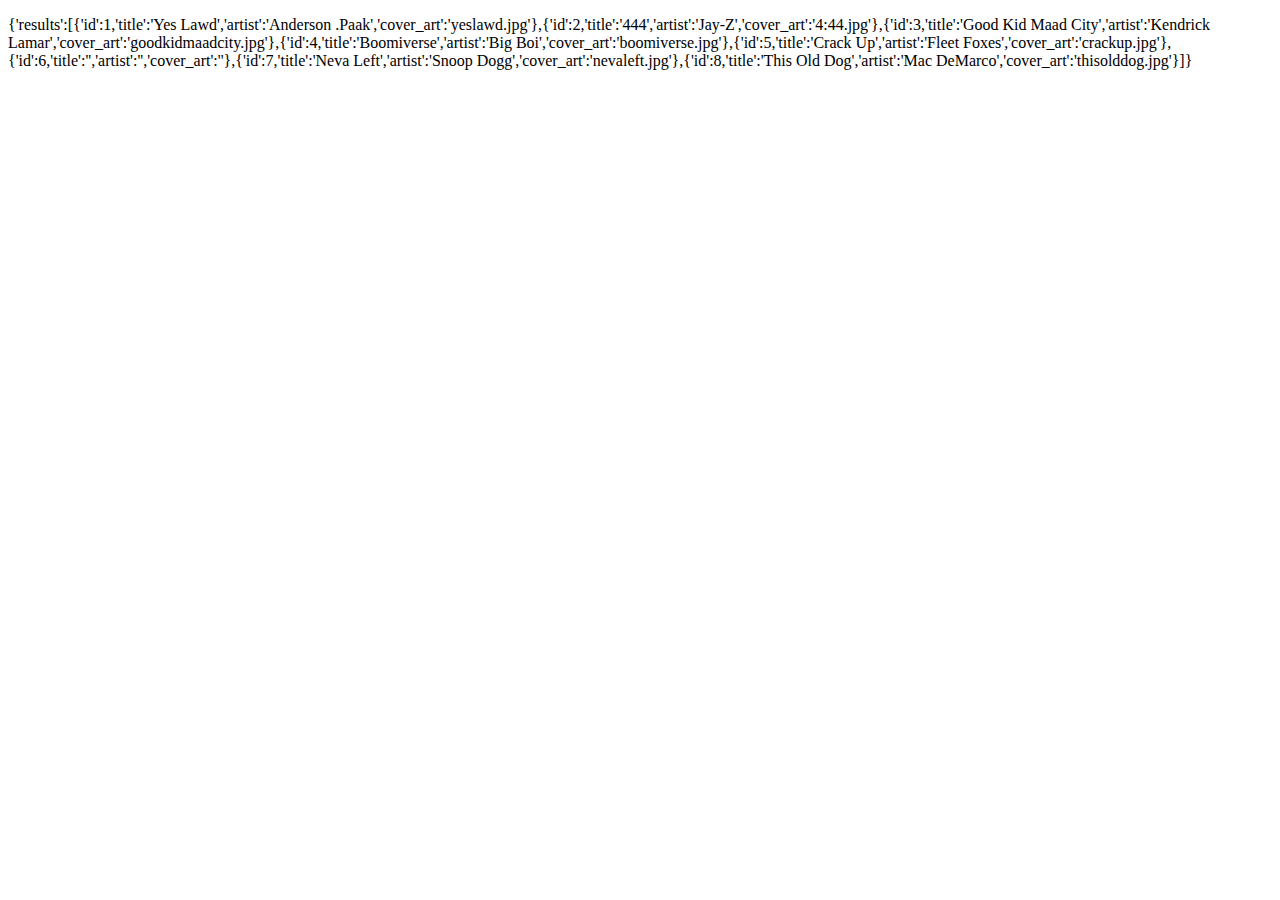
<file: album-api.html>
<!DOCTYPE html>
<html>
  <head>
    <meta charset="utf-8">
    <title>Album-Api</title>
  </head>
  <body>
    <p>{'results':[{'id':1,'title':'Yes Lawd','artist':'Anderson .Paak','cover_art':'yeslawd.jpg'},{'id':2,'title':'444','artist':'Jay-Z','cover_art':'4:44.jpg'},{'id':3,'title':'Good Kid Maad City','artist':'Kendrick Lamar','cover_art':'goodkidmaadcity.jpg'},{'id':4,'title':'Boomiverse','artist':'Big Boi','cover_art':'boomiverse.jpg'},{'id':5,'title':'Crack Up','artist':'Fleet Foxes','cover_art':'crackup.jpg'},{'id':6,'title':'','artist':'','cover_art':''},{'id':7,'title':'Neva Left','artist':'Snoop Dogg','cover_art':'nevaleft.jpg'},{'id':8,'title':'This Old Dog','artist':'Mac DeMarco','cover_art':'thisolddog.jpg'}]}</p>
  </body>
</html>
</file>
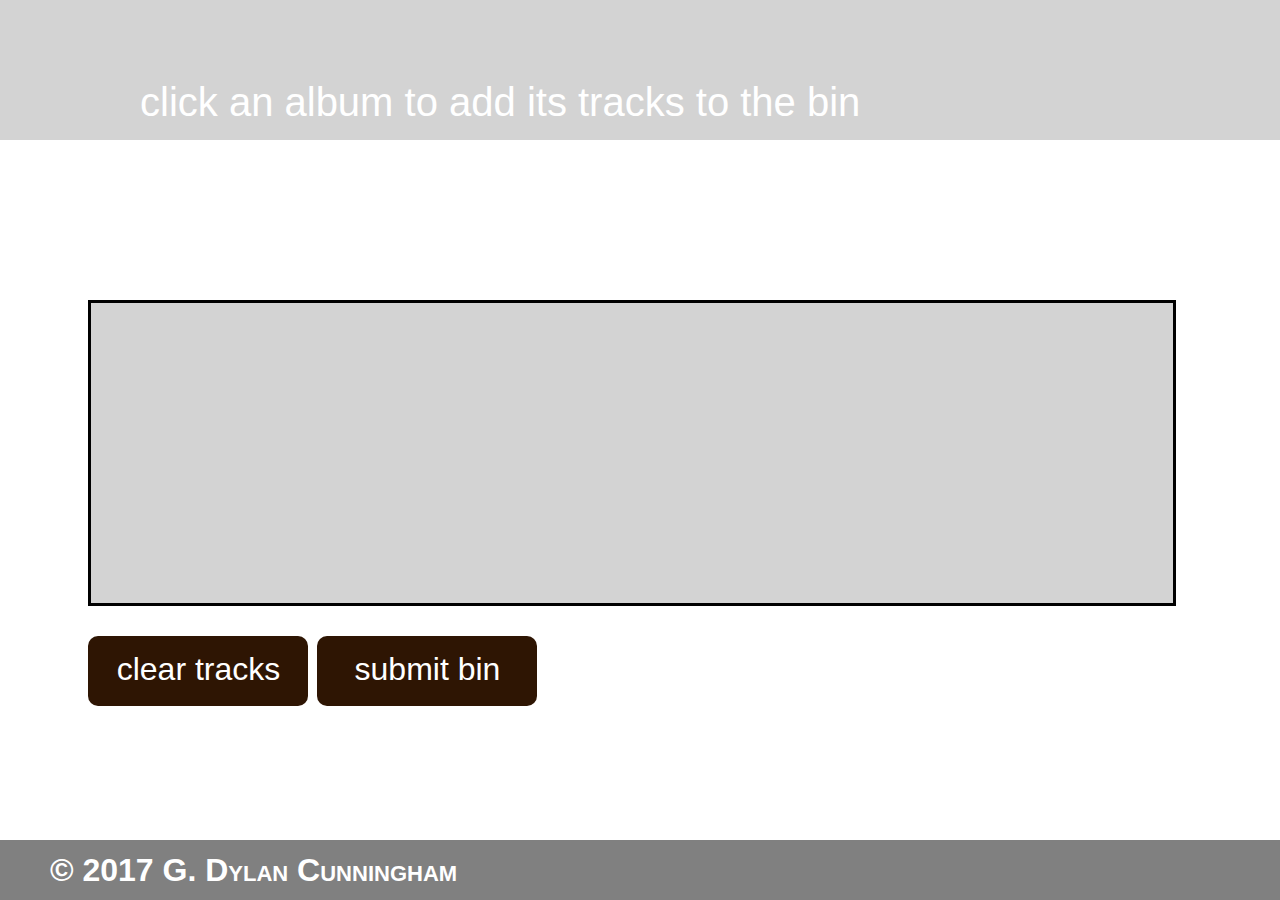
<file: playlist.html>
<!DOCTYPE html>
<html>

<head>
  <meta charset="utf-8">
  <title>Splash Playlist Page</title>
  <script defer src="jquery-3.2.1.js"></script>
  <script src="https://code.jquery.com/jquery-3.2.1.js" integrity="sha256-DZAnKJ/6XZ9si04Hgrsxu/8s717jcIzLy3oi35EouyE=" crossorigin="anonymous"></script>
  <link rel="stylesheet" href="playlist.css">
  <script type="text/javascript" src="playlist.js"></script>
</head>

<body>
  <div class="container header">
    <h1>click an album to add its tracks to the bin</h1>
  </div>
  <div class="container albumscroll">
    <div class="albumholder">
      <!-- <div class="album one"></div>
        <div class="album two"></div>
        <div class="album three"></div>
        <div class="album four"></div>
        <div class="album five"></div>
        <div class="album six"></div>
        <div class="album seven"></div>
        <div class="album eight"></div> -->
    </div>

  </div>
  <div class="container infobox">
    <div class="outtergreybox">
      <div class="greybox flex-container">
        <section class="texthere">

        </section>

      </div>
      <div class="buttons">
        <div class="cleartracks button">
          <div class="center">
            <h3 class="buttontext">clear tracks</h3>
          </div>
        </div>
        <div class="submitbin button">
          <div class="center">
            <h3 class="buttontext">submit bin</h3>
          </div>

        </div>
      </div>

    </div>

  </div>
  <div class="footer">



    <div class="footerdiv">
      <h3 class="footertext">&copy 2017 G. Dylan Cunningham</h3>
    </div>

  </div>

</body>

</html>
</file>
<file: playlist.css>
body {
  box-sizing: border-box;
  top: -8px;
  left: -8px;
  position: relative;
}

.test {
  height: 100px;
  width: 100px;
  background-color: black;
}


/*// ----------- SPLASH PAGE -----------//*/

.header {
  width: 100%;
  height: 140px;
  background-color: lightgrey;
  position: fixed;
  /*opacity: 50%;*/
  z-index: 1;
}

.footer {
  width: 100%;
  height: 60px;
  background-color: grey;
  position: fixed;
  bottom: 0px;
}

.footerdiv {
  margin-left: 50px;
  margin-top: -20px;
}

.footertext {
  font-size: 2em;
  font-variant: small-caps;
  font-family: helvetica;
  color: white;
}

h1 {
  font-size: 2.5em;
  color: white;
  font-family: helvetica;
  /*margin: 0px;*/
  margin-top: 80px;
  margin-left: 140px;
  font-weight: 200;
}

img {
  margin-right: 70px;
}

.albumscroll {
  width: 100%;
  height: 300px;
  /*background-color:orange;*/
  /*margin-left: auto;
  margin-right: auto;*/
}

.albumholder {
  position: absolute;
  margin-top: 150px;
  margin-left: 80px;
  /*background-color: blue;*/
  height: 150px;
  width: 100%;
  overflow: auto;
  white-space: nowrap;
}

.album {
  height: 100px;
  width: 100px;
  background-color: red;
  display: inline-block;
  margin-right: 55px;
}

.outtergreybox {
  margin-left: auto;
  margin-right: auto;
  height: 400px;
  width: 86%;
}

.greybox {
  background-color: lightgray;
  border: 3px solid black;
  /*height: 300px;*/
}

.buttons {
  height: 10px;
  margin-top: 30px;
}

.button {
  width: 220px;
  height: 70px;
  background-color: #2e1503;
  margin-right: 5px;
  display: inline-block;
  display: relative;
  border-radius: 10px;
}

.buttontext {
  font-size: 2em;
  font-family: helvetica;
  color: white;
  margin-left: auto;
  margin-right: auto;
  text-align: center;
  margin-top: 15px;
  font-weight: 200;
}

.center {
  margin-left: auto;
  margin-right: auto;
  display: relative;
}

h4 {
  font-family: helvetica;
  font-size: 2em;
  margin-left: 20px;
  margin-top: 5px;
  margin-bottom: 0px;
  padding: 0;
}

.flex-container {
  display: flex;
  flex-direction: column;
  min-height: 300px;
}

.texthere {
  flex: 1;
}
</file>
